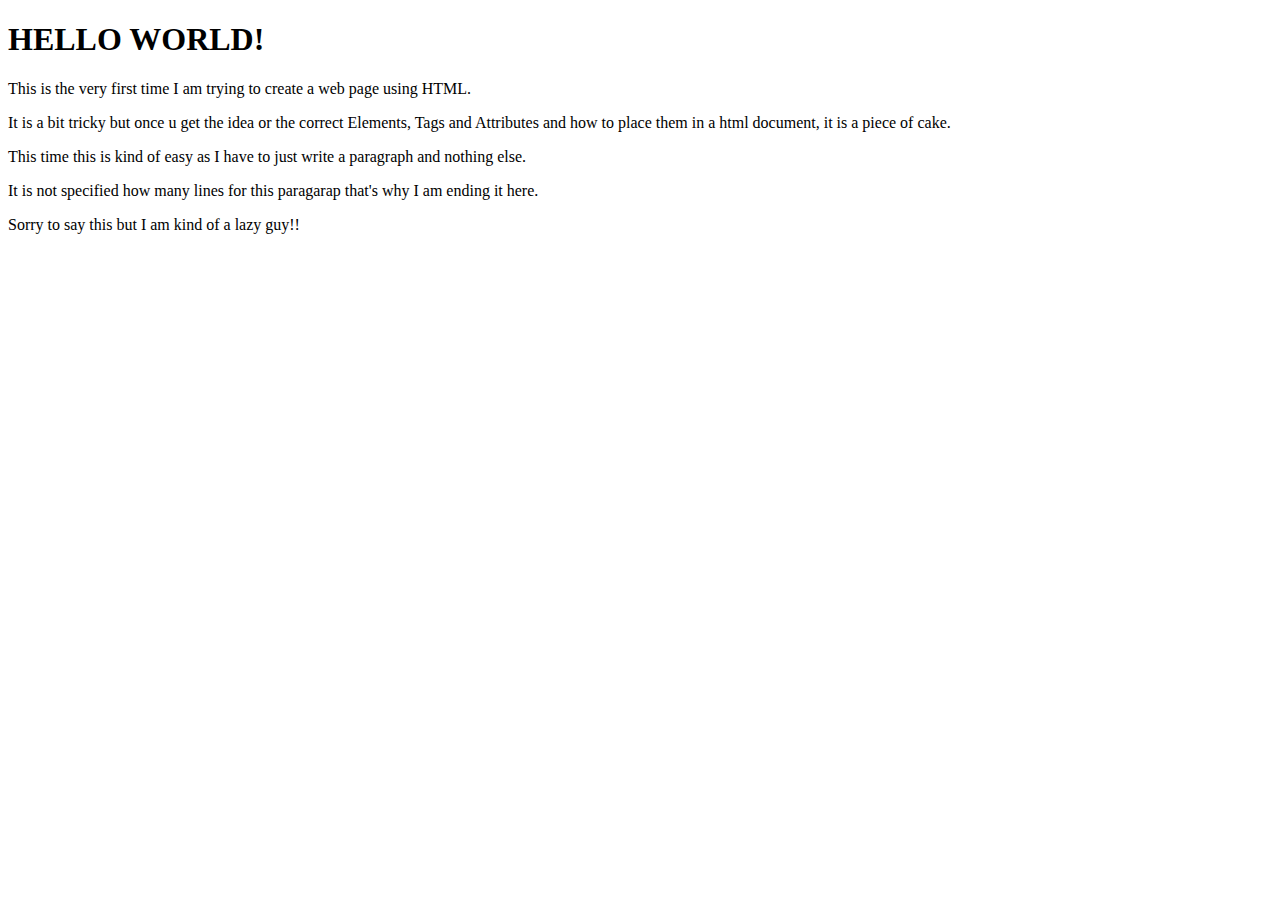
<file: block-BHaaac/index.html>
<!DOCTYPE html>
<html lang="eng">
    <head>
        <meta charset="UTF-8">
        <TITLE>HELLO WORLD!</TITLE>
</head>
    <body>
        <h1>HELLO WORLD!</h1>
    <p>This is the very first time I am trying to create a web page using HTML.</p>
    <p>It is a bit tricky but once u get the idea or the correct Elements, Tags and Attributes and how to place them in a html document, it is a piece of cake.</p>
    <p>This time this is kind of easy as I have to just write a paragraph and nothing else.</p>
    <p>It is not specified how many lines for this paragarap that's why I am ending it here.</p>
    <p>Sorry to say this but I am kind of a lazy guy!!</p>
</body>

</html>
</file>
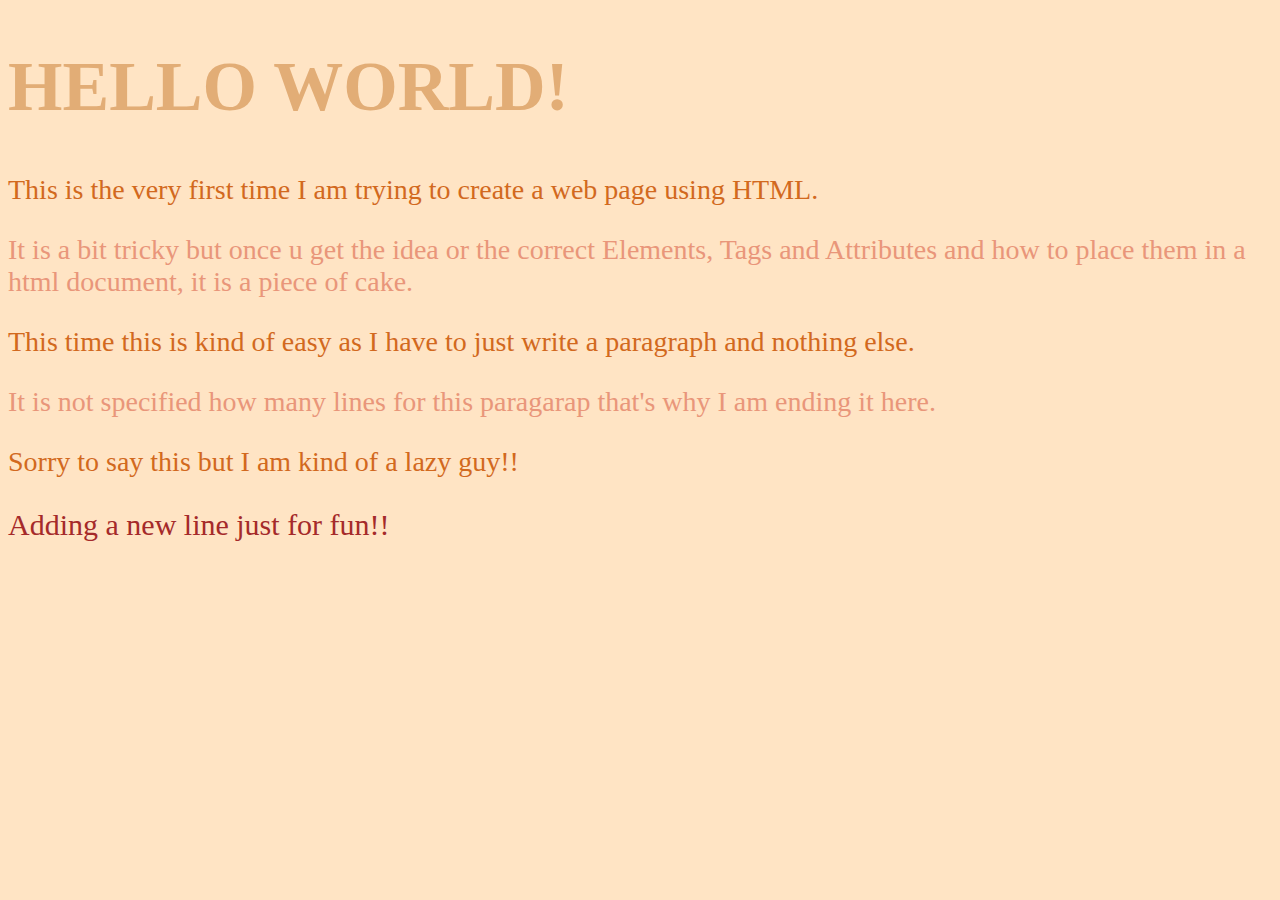
<file: block-BHaaaf/index.html>
<!DOCTYPE html>
<html lang="eng">
    <head>
        <meta charset="UTF-8">
        <TITLE>HELLO WORLD!</TITLE>
        <link rel="stylesheet" href="style.css">

</head>
    <body>

        <h1 class="header">HELLO WORLD!</h1>
    <p class="para">This is the very first time I am trying to create a web page using HTML.</p>
    <p class="graph">It is a bit tricky but once u get the idea or the correct Elements, Tags and Attributes and how to place them in a html document, it is a piece of cake.</p>
    <p class="para">This time this is kind of easy as I have to just write a paragraph and nothing else.</p>
    <p class="graph">It is not specified how many lines for this paragarap that's why I am ending it here.</p>
    <p class="para">Sorry to say this but I am kind of a lazy guy!!</p>
    <p id="done">Adding a new line just for fun!!</p>

</body>

</html>
</file>
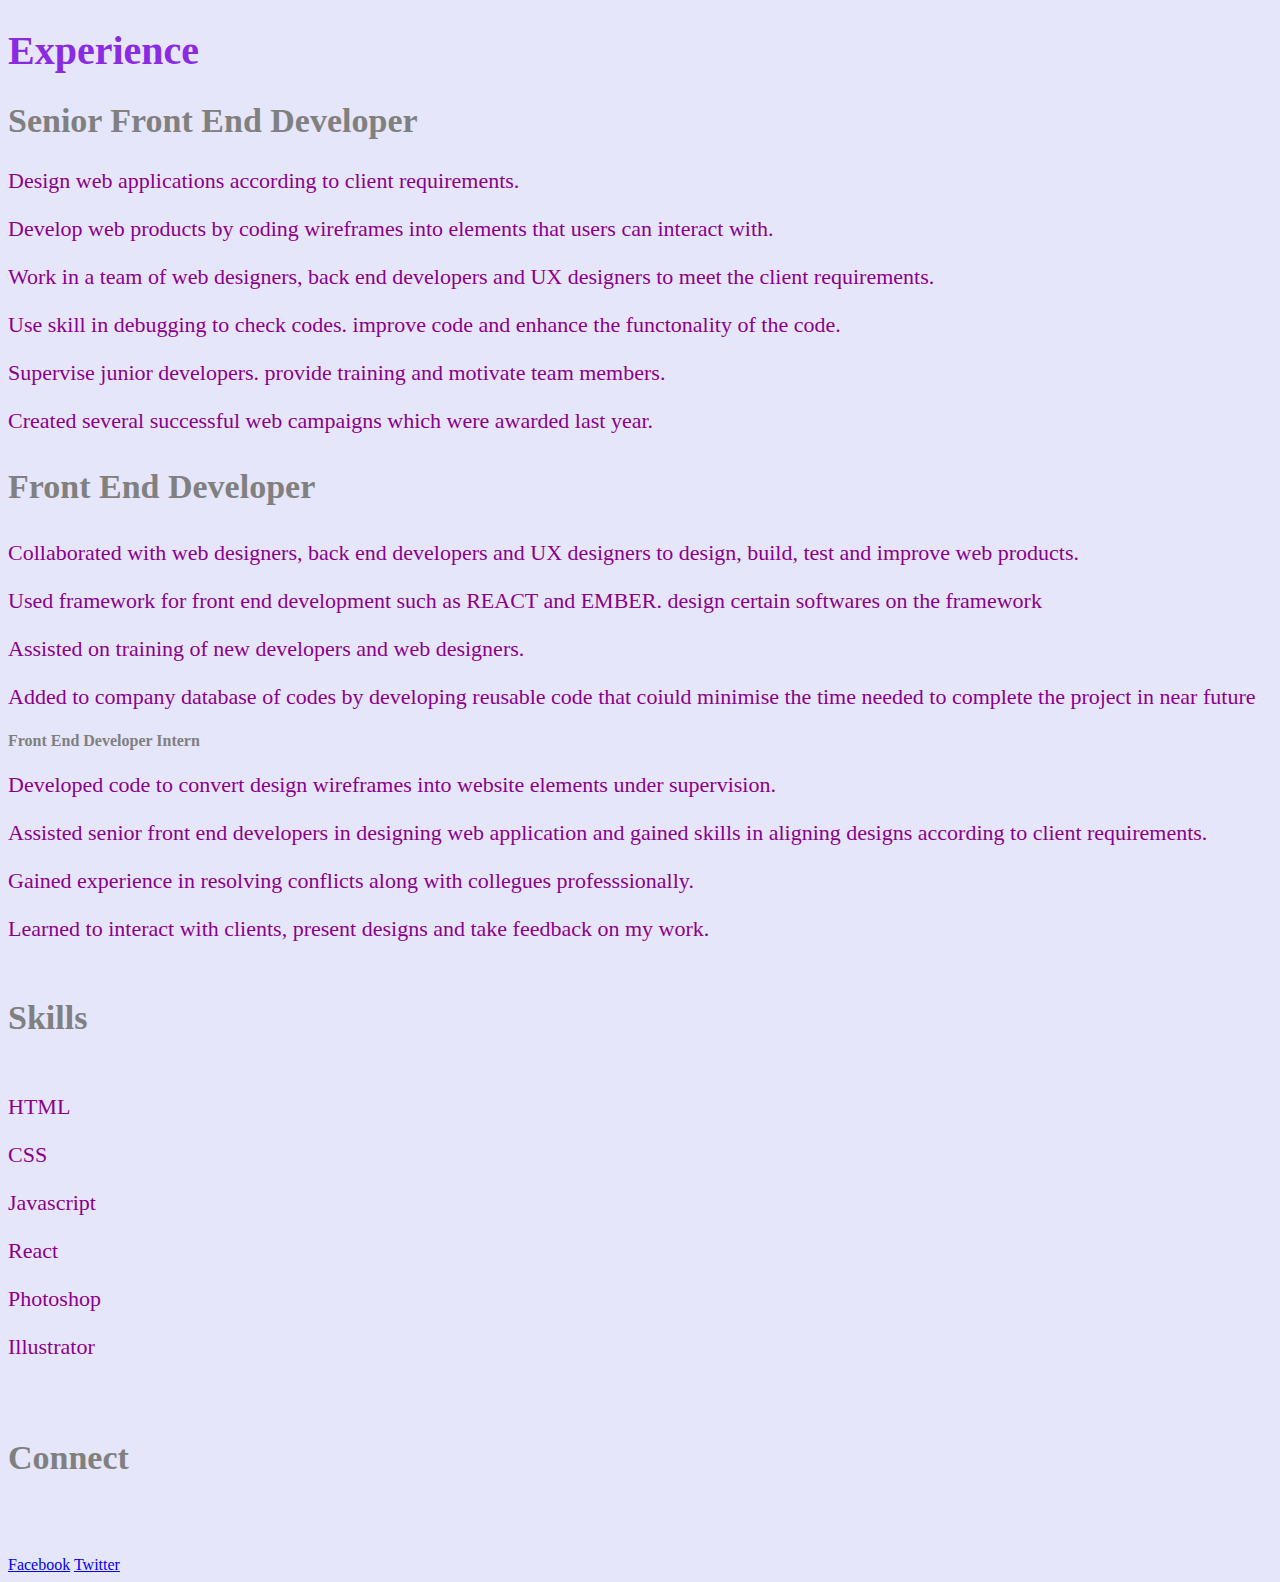
<file: block-BHaaag/index.html>
<!DOCTYPE html>
<html lang="eng">
  <head>
    <meta charset="UTF-8" />
    <title>Aayush</title>
    <link rel="stylesheet" href="style.css">    
  </head>
  <body>
    <h1>Experience</h1>
    <h2 class="first">Senior Front End Developer</h2>
    <p>Design web applications according to client requirements.</p>
    <p>Develop web products by coding wireframes into elements that users can interact with.</p>
    <p>Work in a team of web designers, back end developers and UX designers to meet the client requirements.</p>
    <p>Use skill in debugging to check codes. improve code and enhance the functonality of the code.</p>
    <p>Supervise junior developers. provide training and motivate team members.</p>
    <p>Created several successful web campaigns which were awarded last year.</p>
    <h3 class="first">Front End Developer</h3>
    <p>Collaborated with web designers, back end developers and UX designers to design, build, test and improve web products.</p>
    <p>Used framework for front end development such as REACT and EMBER. design certain softwares on the framework</p>
    <p>Assisted on training of new developers and web designers.</p>
    <p>Added to company database of codes by developing reusable code that coiuld minimise the time needed to complete the project in near future</p>
    <h4>Front End Developer Intern</h4>
    <p>Developed code to convert design wireframes into website elements under supervision.</p>
    <p>Assisted senior front end developers in designing web application and gained skills in aligning designs according to client requirements.</p>
    <p>Gained experience in resolving conflicts along with collegues professsionally.</p>
    <p>Learned to interact with clients, present designs and take feedback on my work.</p>
    <h5 class="first">Skills</h5>
    <p>HTML</p>
    <p>CSS</p>
    <p>Javascript</p>
    <p>React</p>
    <p>Photoshop</p>
    <p>Illustrator</p>
    <h6 class="first">Connect</h6>
    <a href="https://www.facebook.com/">Facebook</a>
    <a href="https://www.twitter.com/">Twitter</a>
    </body>
</file>
<file: block-BHaaaf/style.css>
h1 {
    color: brown;
    font-size: 70px;
}
body {
    background-color: bisque;
}
p {
    color: rgba(150, 146, 76, 0.807);
    font-size: 28px;
}
.header {
    color: rgba(205, 134, 63, 0.589);
}
.para {
    color: chocolate;
}
.graph {
    color: darksalmon;
}
#done {
    color: brown;
    font-size: 30px;
}
</file>
<file: block-BHaaag/style.css>
h1 {
    color: blueviolet;
    font-size: 40px;
}
p {
    color: darkmagenta;
    font-size: 22px;
}
body {
    background-color: lavender;
    color: gray;
}
.first {
    font-size: 34px;
}
</file>
